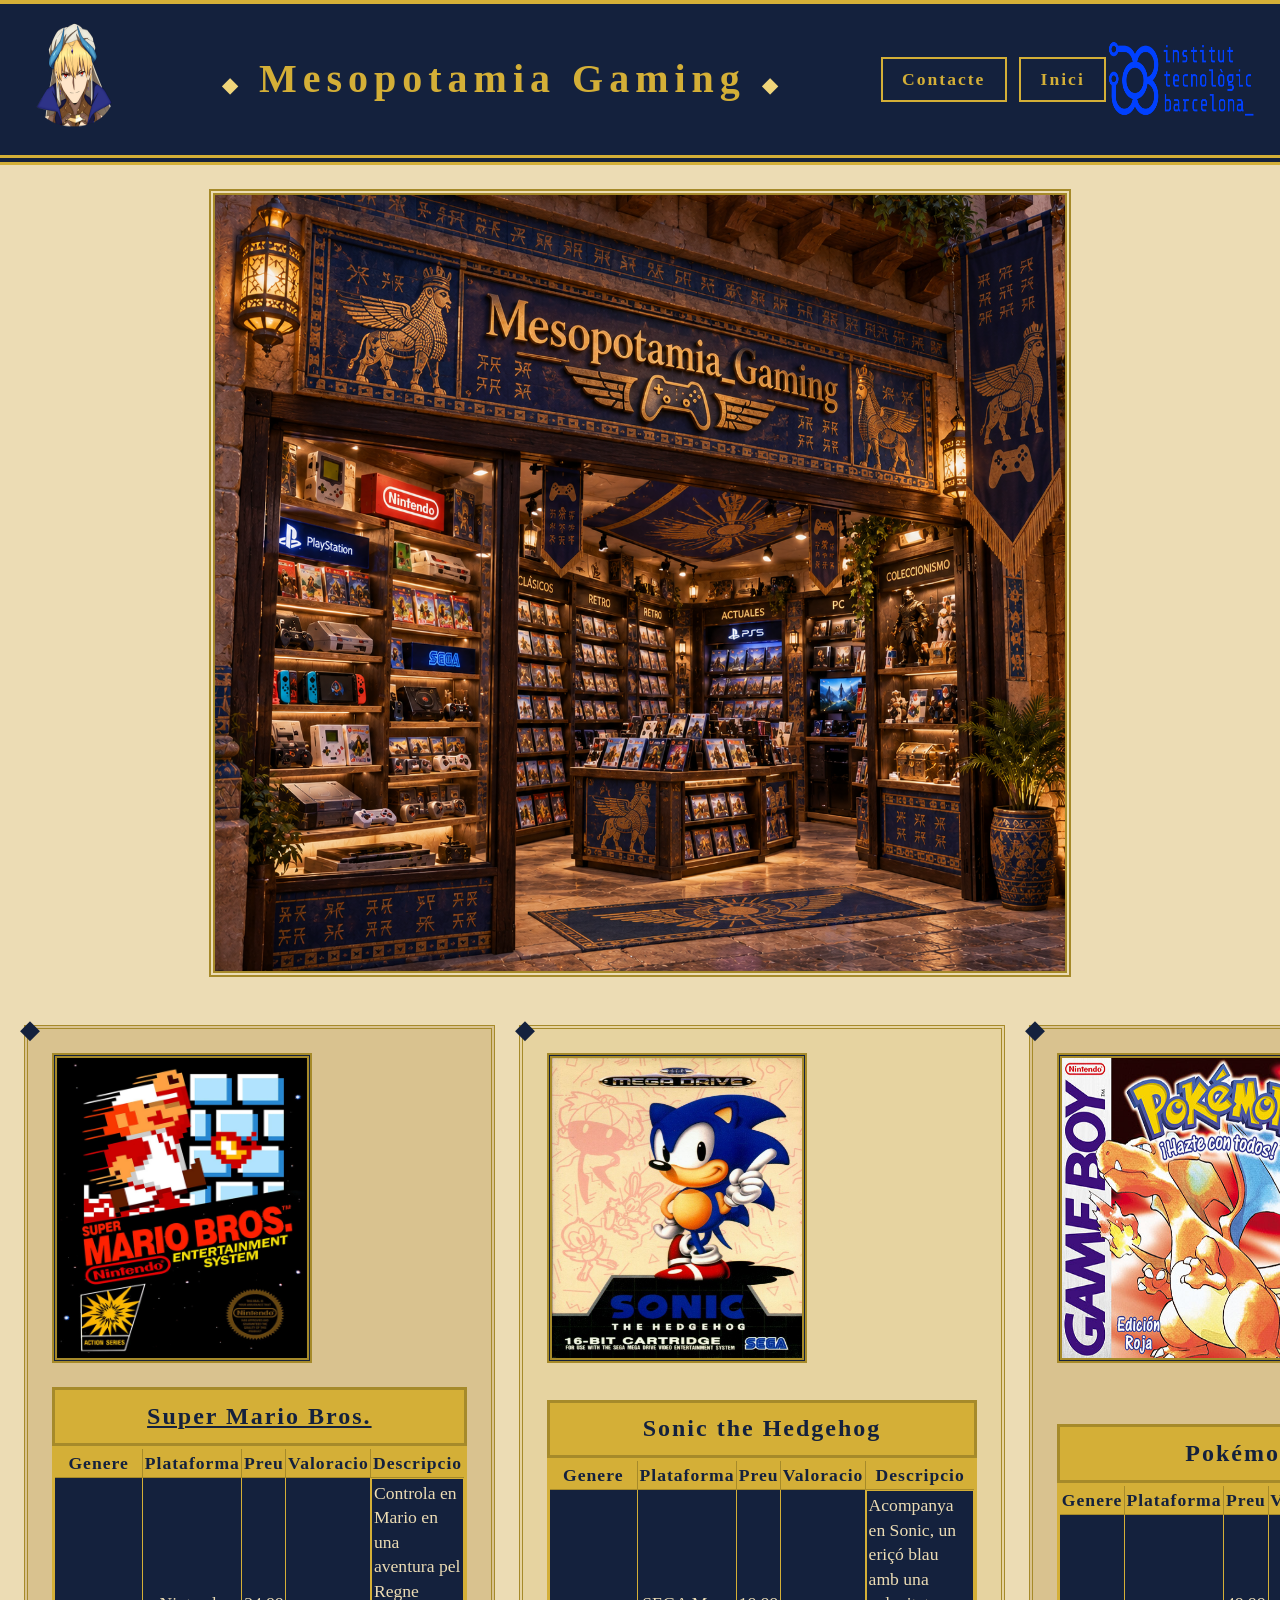
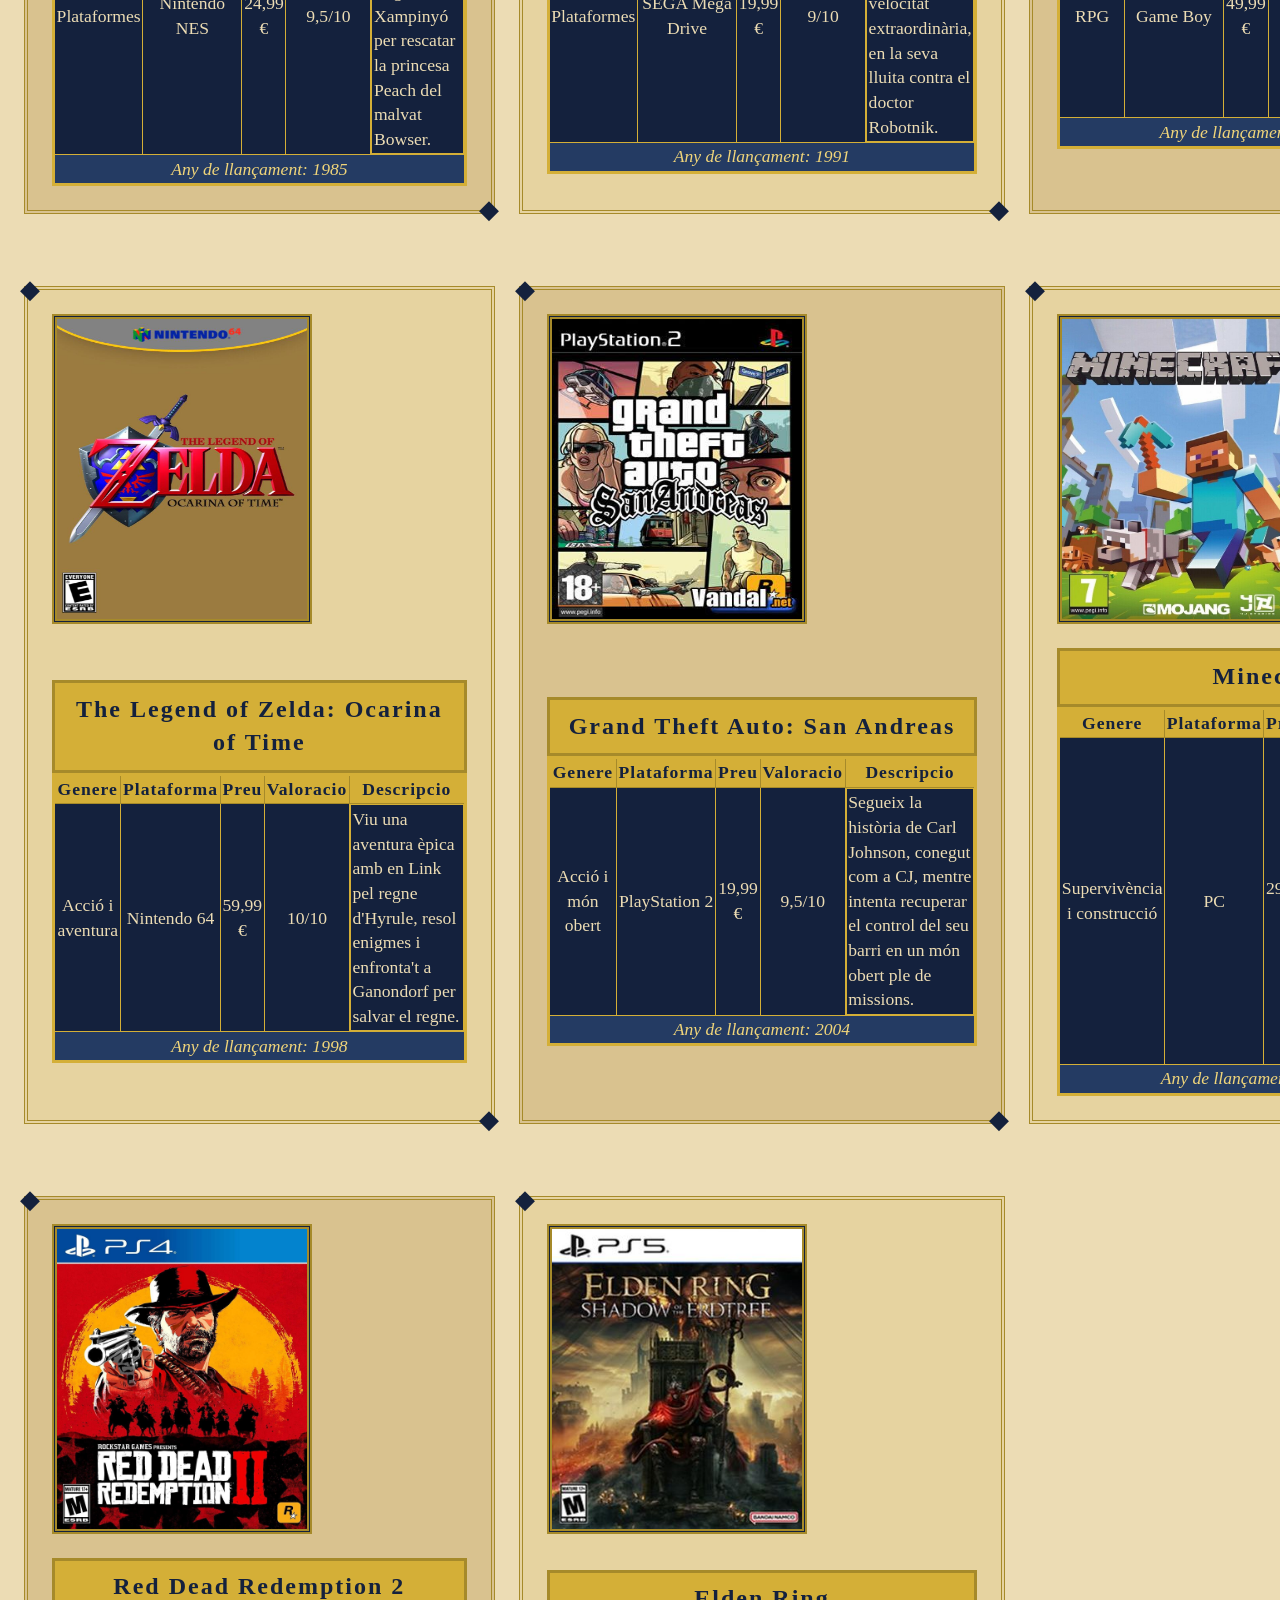
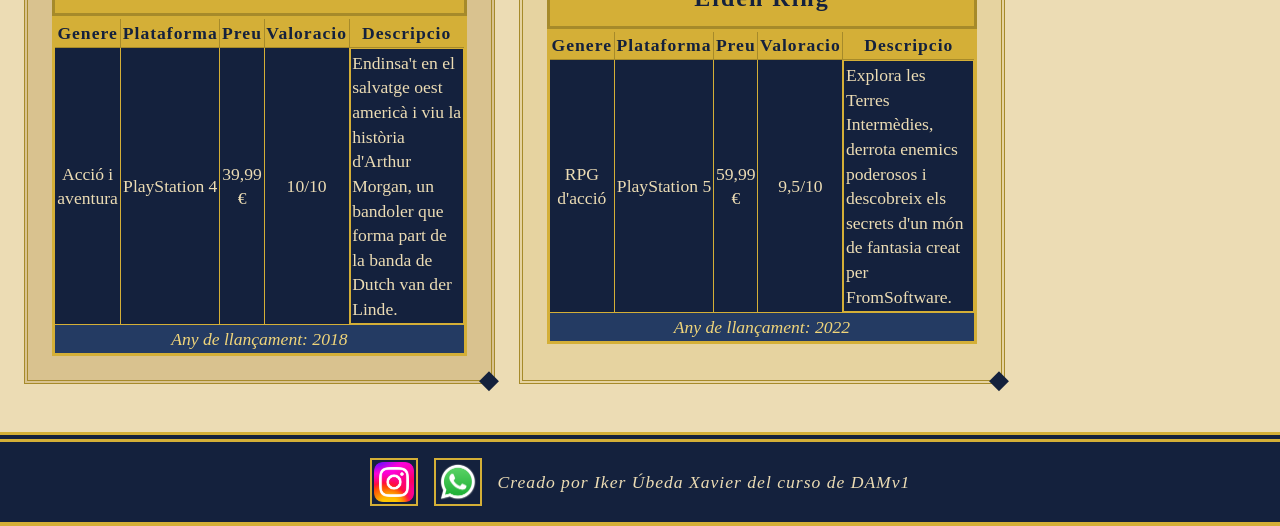
<file: RA2_Projecte_Fase_2_botiga_iker_ubeda/index.html>
<!DOCTYPE html>
<html lang="ca">
<head>
    <meta charset="UTF-8">
    <meta name="viewport" content="width=device-width, initial-scale=1.0">
    <link rel="stylesheet" href="css/style.css">
    <title>Mesopotamic_Gaming/cataleg</title>
</head>
<body>
    <header>
        <img src="img/img_face_gil01.png" alt="logo_gilgamesh" class="gilgamesh">
        <h1>Mesopotamia Gaming</h1>
        <nav>
            <ul>
                <li><a href="contacte.html">Contacte</a></li>
                <li><a href="index.html">Inici</a></li>
            </ul>
        </nav>
        <img src="img/logo_itb.png" alt="itb" class="itb">
    </header>
    <main>
        <section>
            <img src="img/tienda.png" alt="tienda" class="tienda">
        </section>   
        <section>
            <article id="joc1">
                <img src="img/super_mario.png" alt="Portada de Super Mario Bros" class="portada">
                <table>
                    <caption><a href="fitxa.html">Super Mario Bros.</a></caption>
                    <thead>
                        <tr>
                            <th>Genere</th>
                            <th>Plataforma</th>
                            <th>Preu</th>
                            <th>Valoracio</th>
                            <th>Descripcio</th>
                        </tr>
                    </thead>
                    <tbody>
                        <tr>
                            <td>Plataformes</td>
                            <td>Nintendo NES</td>
                            <td>24,99 €</td>
                            <td>9,5/10</td>
                            <td>Controla en Mario en una aventura pel Regne Xampinyó per rescatar la princesa Peach del malvat Bowser.</td>
                        </tr>
                    </tbody>
                    <tfoot>
                        <tr>
                            <td colspan="5">Any de llançament: 1985</td>
                        </tr>
                    </tfoot>
                </table>
            </article>
            <article id="joc2">
                <img src="img/sonic.jpg" alt="Portada de Sonic the Hedgehog" class="portada">
                <table>
                    <caption>Sonic the Hedgehog</caption>
                    <thead>
                        <tr>
                            <th>Genere</th>
                            <th>Plataforma</th>
                            <th>Preu</th>
                            <th>Valoracio</th>
                            <th>Descripcio</th>
                        </tr>
                    </thead>
                    <tbody>
                        <tr>
                            <td>Plataformes</td>
                            <td>SEGA Mega Drive</td>
                            <td>19,99 €</td>
                            <td>9/10</td>
                            <td>Acompanya en Sonic, un eriçó blau amb una velocitat extraordinària, en la seva lluita contra el doctor Robotnik.</td>
                        </tr>
                    </tbody>
                    <tfoot>
                        <tr>
                            <td colspan="5">Any de llançament: 1991</td>
                        </tr>
                    </tfoot>
                </table>
            </article>
            <article id="joc3">
                <img src="img/Carátula_de_Pokémon_Rojo.jpg" alt="Portada de Pokémon Rojo" class="portada">
                <table>
                    <caption>Pokémon Rojo</caption>
                    <thead>
                        <tr>
                            <th>Genere</th>
                            <th>Plataforma</th>
                            <th>Preu</th>
                            <th>Valoracio</th>
                            <th>Descripcio</th>
                        </tr>
                    </thead>
                    <tbody>
                        <tr>
                            <td>RPG</td>
                            <td>Game Boy</td>
                            <td>49,99 €</td>
                            <td>9/10</td>
                            <td>Explora la regió de Kanto, captura criatures anomenades Pokémon i entrena-les per convertir-te en el millor entrenador.</td>
                        </tr>
                    </tbody>
                    <tfoot>
                        <tr>
                            <td colspan="5">Any de llançament: 1996 (Japó)</td>
                        </tr>
                    </tfoot>
                </table>
            </article>
            <article id="joc4">
                <img src="img/Zelda.jpg" alt="Portada de The Legend of Zelda Ocarina of Time" class="portada">
                <table>
                    <caption>The Legend of Zelda: Ocarina of Time</caption>
                    <thead>
                        <tr>
                            <th>Genere</th>
                            <th>Plataforma</th>
                            <th>Preu</th>
                            <th>Valoracio</th>
                            <th>Descripcio</th>
                        </tr>
                    </thead>
                    <tbody>
                        <tr>
                            <td>Acció i aventura</td>
                            <td>Nintendo 64</td>
                            <td>59,99 €</td>
                            <td>10/10</td>
                            <td>Viu una aventura èpica amb en Link pel regne d'Hyrule, resol enigmes i enfronta't a Ganondorf per salvar el regne.</td>
                        </tr>
                    </tbody>
                    <tfoot>
                        <tr>
                            <td colspan="5">Any de llançament: 1998</td>
                        </tr>
                    </tfoot>
                </table>
            </article>
            <article id="joc5">
                <img src="img/GTA_San_Andreas.jpg" alt="Portada de GTA San Andreas" class="portada">
                <table>
                    <caption>Grand Theft Auto: San Andreas</caption>
                    <thead>
                        <tr>
                            <th>Genere</th>
                            <th>Plataforma</th>
                            <th>Preu</th>
                            <th>Valoracio</th>
                            <th>Descripcio</th>
                        </tr>
                    </thead>
                    <tbody>
                        <tr>
                            <td>Acció i món obert</td>
                            <td>PlayStation 2</td>
                            <td>19,99 €</td>
                            <td>9,5/10</td>
                            <td>Segueix la història de Carl Johnson, conegut com a CJ, mentre intenta recuperar el control del seu barri en un món obert ple de missions.</td>
                        </tr>
                    </tbody>
                    <tfoot>
                        <tr>
                            <td colspan="5">Any de llançament: 2004</td>
                        </tr>
                    </tfoot>
                </table>
            </article>
            <article id="joc6">
                <img src="img/minecraft.jpg" alt="Portada de Minecraft" class="portada">
                <table>
                    <caption>Minecraft</caption>
                    <thead>
                        <tr>
                            <th>Genere</th>
                            <th>Plataforma</th>
                            <th>Preu</th>
                            <th>Valoracio</th>
                            <th>Descripcio</th>
                        </tr>
                    </thead>
                    <tbody>
                        <tr>
                            <td>Supervivència i construcció</td>
                            <td>PC</td>
                            <td>29,99 €</td>
                            <td>9,5/10</td>
                            <td>Explora un món format per blocs, construeix estructures, recull recursos i sobreviu a les criatures que apareixen durant la nit.</td>
                        </tr>
                    </tbody>
                    <tfoot>
                        <tr>
                            <td colspan="5">Any de llançament oficial: 2011</td>
                        </tr>
                    </tfoot>
                </table>
            </article>
            <article id="joc7">
                <img src="img/red_redemption_2.jpg" alt="Portada de Red Dead Redemption 2" class="portada">
                <table>
                    <caption>Red Dead Redemption 2</caption>
                    <thead>
                        <tr>
                            <th>Genere</th>
                            <th>Plataforma</th>
                            <th>Preu</th>
                            <th>Valoracio</th>
                            <th>Descripcio</th>
                        </tr>
                    </thead>
                    <tbody>
                        <tr>
                            <td>Acció i aventura</td>
                            <td>PlayStation 4</td>
                            <td>39,99 €</td>
                            <td>10/10</td>
                            <td>Endinsa't en el salvatge oest americà i viu la història d'Arthur Morgan, un bandoler que forma part de la banda de Dutch van der Linde.</td>
                        </tr>
                    </tbody>
                    <tfoot>
                        <tr>
                            <td colspan="5">Any de llançament: 2018</td>
                        </tr>
                    </tfoot>
                </table>
            </article>
            <article id="joc8">
                <img src="img/Elden ring.jpg" alt="Portada de Elden Ring" class="portada">
                <table>
                    <caption>Elden Ring</caption>
                    <thead>
                        <tr>
                            <th>Genere</th>
                            <th>Plataforma</th>
                            <th>Preu</th>
                            <th>Valoracio</th>
                            <th>Descripcio</th>
                        </tr>
                    </thead>
                    <tbody>
                        <tr>
                            <td>RPG d'acció</td>
                            <td>PlayStation 5</td>
                            <td>59,99 €</td>
                            <td>9,5/10</td>
                            <td>Explora les Terres Intermèdies, derrota enemics poderosos i descobreix els secrets d'un món de fantasia creat per FromSoftware.</td>
                        </tr>
                    </tbody>
                    <tfoot>
                        <tr>
                            <td colspan="5">Any de llançament: 2022</td>
                        </tr>
                    </tfoot>
                </table>
            </article>
        </section>
        <aside></aside>
    </main>
    <footer>
        <img src="img/Instagram_logo_2022.png" alt="instagram" class="logo">
        <img src="img/WhatsApp.png" alt="whatsapp" class="logo">
        <p>Creado por Iker Úbeda Xavier del curso de DAMv1</p>
    </footer>
</body>
</html>
</file>
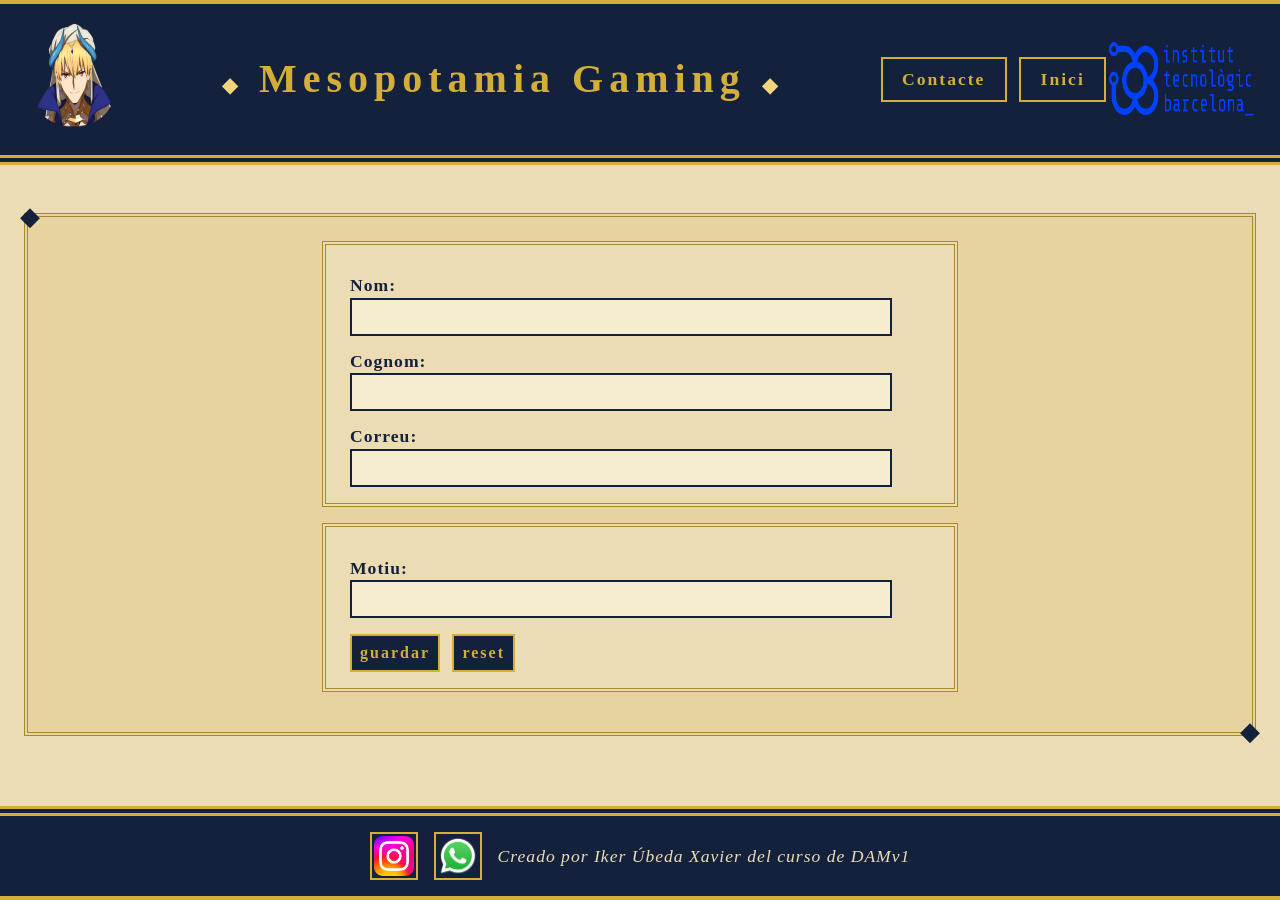
<file: RA2_Projecte_Fase_2_botiga_iker_ubeda/contacte.html>
<!DOCTYPE html>
<html lang="ca">
<head>
    <meta charset="UTF-8">
    <meta name="viewport" content="width=device-width, initial-scale=1.0">
    <link rel="stylesheet" href="css/style.css">
    <title>Mesopotamic_Gaming/contacte</title>
</head>
<body>
    <header>
        <img src="img/img_face_gil01.png" alt="logo_gilgamesh" class="gilgamesh">
        <h1>Mesopotamia Gaming</h1>
        <nav>
            <ul>
                <li><a href="contacte.html">Contacte</a></li>
                <li><a href="index.html">Inici</a></li>
            </ul>
        </nav>
        <img src="img/logo_itb.png" alt="itb" class="itb">
    </header>
    <main>
        <article></article>
        <article>
            <form action="" method="post">
                <fieldset>
                    <label for="nom">Nom:</label>
                    <input type="text" id="nom" name="nom">
                    <label for="cognom">Cognom:</label>
                    <input type="text" id="cognom" name="cognom">
                    <label for="email">Correu:</label>
                    <input type="email" id="email" name="email">
                </fieldset>
                <fieldset>
                    <label for="descripcio">Motiu:</label>
                    <input type="text" id="descripcio" name="descripcio">
                    <input type="submit" value="guardar">
                    <input type="reset" value="reset">
                </fieldset>
            </form>
        </article>
    </main>
    <footer>
        <img src="img/Instagram_logo_2022.png" alt="instagram" class="logo">
        <img src="img/WhatsApp.png" alt="whatsapp" class="logo">
        <p>Creado por Iker Úbeda Xavier del curso de DAMv1</p>
    </footer>
</body>
</html>
</file>
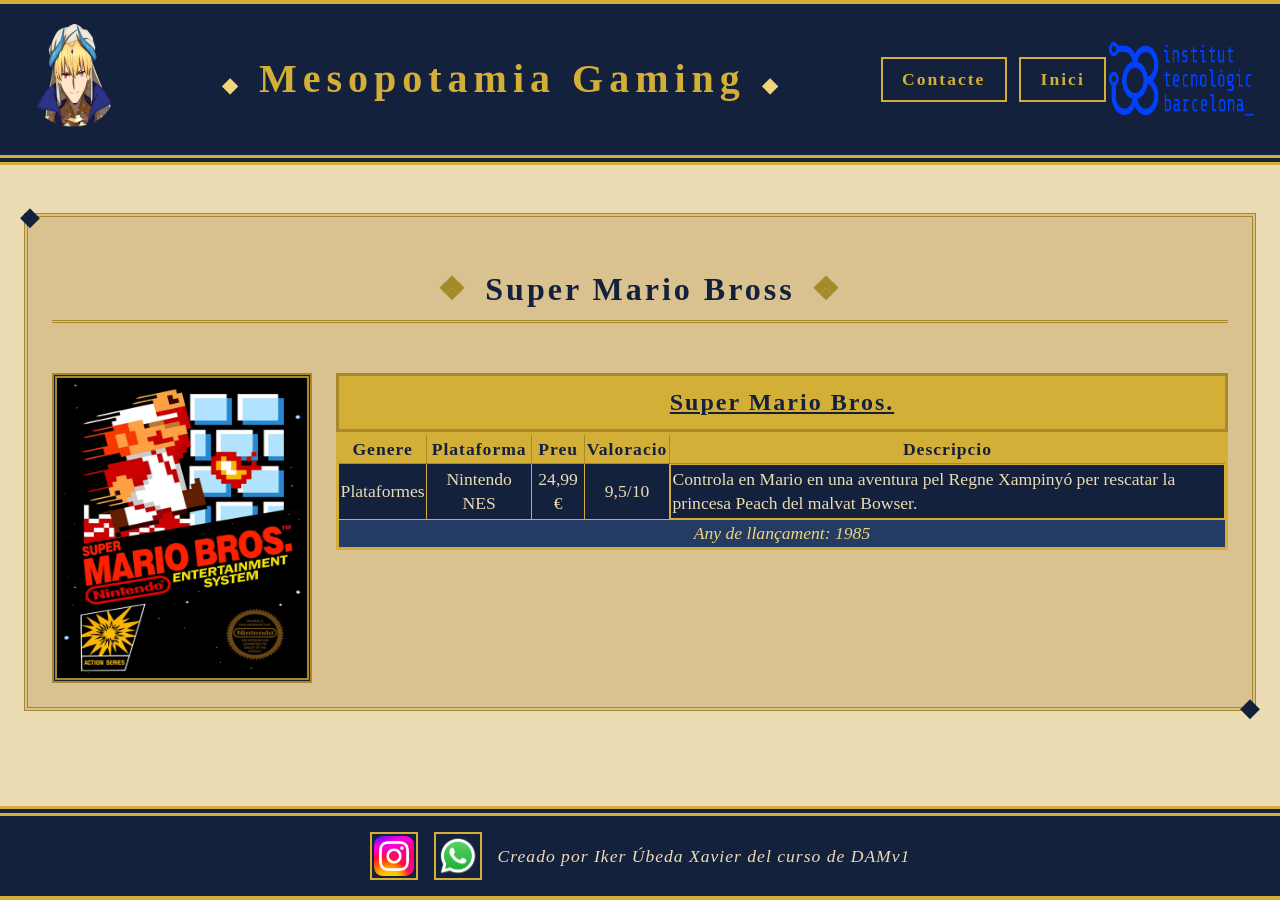
<file: RA2_Projecte_Fase_2_botiga_iker_ubeda/fitxa.html>
<!DOCTYPE html>
<html lang="ca">
<head>
    <meta charset="UTF-8">
    <meta name="viewport" content="width=device-width, initial-scale=1.0">
    <link rel="stylesheet" href="css/style.css">
    <title>Mesopotamic_Gaming/fitxa</title>
</head>
<body>
    <header>
        <img src="img/img_face_gil01.png" alt="logo_gilgamesh" class="gilgamesh">
        <h1>Mesopotamia Gaming</h1>
        <nav>
            <ul>
                <li><a href="contacte.html">Contacte</a></li>
                <li><a href="index.html">Inici</a></li>
            </ul>
        </nav>
        <img src="img/logo_itb.png" alt="itb" class="itb">
    </header>
    <main>
        <article>
            <h2>Super Mario Bross</h2>
            <img src="img/super_mario.png" alt="mario">
            <table>
                <caption><a href="fitxa.html">Super Mario Bros.</a></caption>
                <thead>
                    <tr>
                        <th>Genere</th>
                        <th>Plataforma</th>
                        <th>Preu</th>
                        <th>Valoracio</th>
                        <th>Descripcio</th>
                    </tr>
                </thead>
                <tbody>
                    <tr>
                        <td>Plataformes</td>
                        <td>Nintendo NES</td>
                        <td>24,99 €</td>
                        <td>9,5/10</td>
                        <td>Controla en Mario en una aventura pel Regne Xampinyó per rescatar la princesa Peach del malvat Bowser.</td>
                    </tr>
                </tbody>
                <tfoot>
                    <tr>
                        <td colspan="5">Any de llançament: 1985</td>
                    </tr>
                </tfoot>
            </table>
        </article>
    </main>
    <footer>
        <img src="img/Instagram_logo_2022.png" alt="instagram" class="logo">
        <img src="img/WhatsApp.png" alt="whatsapp" class="logo">
        <p>Creado por Iker Úbeda Xavier del curso de DAMv1</p>
    </footer>
</body>
</html>
</file>
<file: RA2_Projecte_Fase_2_botiga_iker_ubeda/css/style.css>
/* ==========================================================
   MESOPOTAMIA GAMING · estil babilònic
   ----------------------------------------------------------
   ÍNDEX
   1. Global
   2. Imatges
   3. Capçalera i navegació
   4. Contingut principal (títols, fitxes, taules)
   5. Formulari de contacte
   6. Peu de pàgina

   Paleta:
   #14213d lapislàtzuli   #243b63 lapislàtzuli clar
   #d4af37 or             #f0d57a or clar     #a68a2a or fosc
   #ecdcb4 sorra          #d9c28f / #e6d3a0 tons d'adob
   #2b1a0e marró fosc (text)
   ========================================================== */


/* ---------- 1. GLOBAL ---------- */

header, body, main, footer {
    padding: 0;
    margin: 0;
}

body {
    display: flex;
    flex-direction: column;
    min-height: 100vh;
    background-color: #ecdcb4;
    color: #2b1a0e;
    font-family: "Palatino Linotype", "Book Antiqua", Georgia, serif;
    font-size: 1.1rem;
    line-height: 1.4;
}

/* Tipografia "monumental" per a títols, capçaleres i etiquetes */
h1, h2, caption, th, label, nav a {
    font-family: "Copperplate", "Copperplate Gothic Light", "Trajan Pro", Georgia, serif;
    font-weight: bold;
}


/* ---------- 2. IMATGES ---------- */

.gilgamesh {
    width: 100px;
    height: 125px;
}

.itb {
    width: 150px;
    height: 80px;
}

.logo {
    width: 40px;
    height: 40px;
    border: 2px solid #d4af37;
    padding: 2px;
}

.logo:hover {
    opacity: 0.7;
}

.tienda {
    display: block;
    width: 90%;
    max-width: 850px;
    height: auto;
    margin: 0 auto 1.5rem auto;
    border: 6px double #a68a2a;
}

/* Portades: la classe i la imatge de la fitxa (que no té classe) */
.portada, article > img {
    width: 250px;
    height: 300px;
    flex-shrink: 0;
    border: 5px double #a68a2a;
    background-color: #14213d;
}


/* ---------- 3. CAPÇALERA I NAVEGACIÓ ---------- */

header {
    position: sticky;
    top: 0;
    z-index: 10;
    display: flex;
    align-items: center;
    justify-content: space-between;
    padding: 0.8rem 1.5rem;
    background-color: #14213d;
    border-top: 4px solid #d4af37;
    border-bottom: 10px double #d4af37;
}

header h1 {
    flex-grow: 1;
    text-align: center;
    color: #d4af37;
    font-size: 2.5rem;
    letter-spacing: 6px;
}

/* Rombes decoratives a banda i banda del títol */
h1:before, h1:after {
    content: "◆";
    margin: 0 1rem;
    font-size: 0.5em;
    color: #f0d57a;
}

nav ul {
    display: flex;
    gap: 0.8rem;
    margin: 0;
    padding: 0;
}

nav li {
    display: inline-block;
}

nav a {
    display: inline-block;
    padding: 0.5rem 1.2rem;
    border: 2px solid #d4af37;
    color: #d4af37;
    text-decoration: none;
    letter-spacing: 2px;
}

nav a:hover {
    background-color: #d4af37;
    color: #14213d;
}

nav a:active {
    background-color: #f0d57a;
}


/* ---------- 4. CONTINGUT PRINCIPAL ---------- */

main {
    flex-grow: 1;
    padding: 1.5rem;
}

h2 {
    width: 100%;
    padding-bottom: 0.5rem;
    border-bottom: 3px double #a68a2a;
    text-align: center;
    color: #14213d;
    font-size: 2rem;
    letter-spacing: 3px;
}

h2:before, h2:after {
    content: "❖";
    margin: 0 0.5em;
    color: #a68a2a;
}

section + section {
    display: grid;
    grid-template-columns: 1fr 1fr 1fr;
    grid-gap: 1.5rem;
}

/* Fitxa de cada joc */
article {
    position: relative;
    display: flex;
    flex-wrap: wrap;
    align-items: flex-start;
    gap: 1.5rem;
    margin: 1.5rem 0;
    padding: 1.5rem;
    background-color: #d9c28f;
    border: 4px double #a68a2a;
}

article:nth-child(even) {
    background-color: #e6d3a0;
}

/* Rombes a dues cantonades de cada fitxa */
article:before, article:after {
    content: "◆";
    position: absolute;
    font-size: 1.6rem;
    line-height: 1;
    color: #14213d;
}

article:before {
    top: -0.8rem;
    left: -0.5rem;
}

article:after {
    bottom: -0.8rem;
    right: -0.5rem;
}

/* Contenidors buits: no s'han de veure */
article:empty, aside:empty {
    display: none;
}

/* Taules */
table {
    flex-grow: 1;
    width: 20%;
    border-collapse: collapse;
    background-color: #14213d;
    color: #ecdcb4;
    border: 3px solid #d4af37;
}

caption {
    padding: 0.6rem;
    background-color: #d4af37;
    color: #14213d;
    border: 3px solid #a68a2a;
    font-size: 1.5rem;
    letter-spacing: 2px;
}

caption a {
    color: #14213d;
    text-decoration: underline;
}

caption a:hover {
    color: #243b63;
}

th {
    padding: 0.1rem;
    background-color: #d4af37;
    color: #14213d;
    border: 1px solid #a68a2a;
    letter-spacing: 1px;
}

td {
    padding: 0.1rem;
    border: 1px solid #d4af37;
    text-align: center;
}

tbody td:last-child {
    text-align: left;
    display: block;
    
    overflow: auto;
}

tbody tr:hover {
    background-color: #243b63;
}

tfoot {
    background-color: #243b63;
    color: #f0d57a;
    font-style: italic;
}


/* ---------- 5. FORMULARI DE CONTACTE ---------- */

form {
    width: 100%;
    max-width: 40rem;
    margin: 0 auto;
}

fieldset {
    margin-bottom: 1rem;
    padding: 1rem 1.5rem;
    background-color: #ecdcb4;
    border: 4px double #a68a2a;
}

label {
    display: block;
    margin-top: 0.8rem;
    color: #14213d;
    letter-spacing: 1px;
}

input {
    padding: 0.5rem;
    background-color: #f6ecd0;
    color: #2b1a0e;
    border: 2px solid #14213d;
    font-family: Georgia, serif;
    font-size: 1rem;
}

#nom, #cognom, #email, #descripcio {
    width: 90%;
}

input:focus {
    background-color: #ffffff;
    border-color: #d4af37;
}

/* Botons (guardar i reset): últims dos <input> del segon fieldset */
fieldset + fieldset input:last-child,
fieldset + fieldset input:nth-last-child(2) {
    margin-top: 1rem;
    margin-right: 0.5rem;
    background-color: #14213d;
    color: #d4af37;
    border-color: #d4af37;
    font-weight: bold;
    letter-spacing: 2px;
}

fieldset + fieldset input:last-child:hover,
fieldset + fieldset input:nth-last-child(2):hover {
    background-color: #d4af37;
    color: #14213d;
}


/* ---------- 6. PEU DE PÀGINA ---------- */

footer {
    display: flex;
    align-items: center;
    justify-content: center;
    gap: 1rem;
    padding: 1rem;
    background-color: #14213d;
    color: #ecdcb4;
    border-top: 10px double #d4af37;
    border-bottom: 4px solid #d4af37;
}

footer p {
    margin: 0;
    font-style: italic;
    letter-spacing: 1px;
}
</file>
